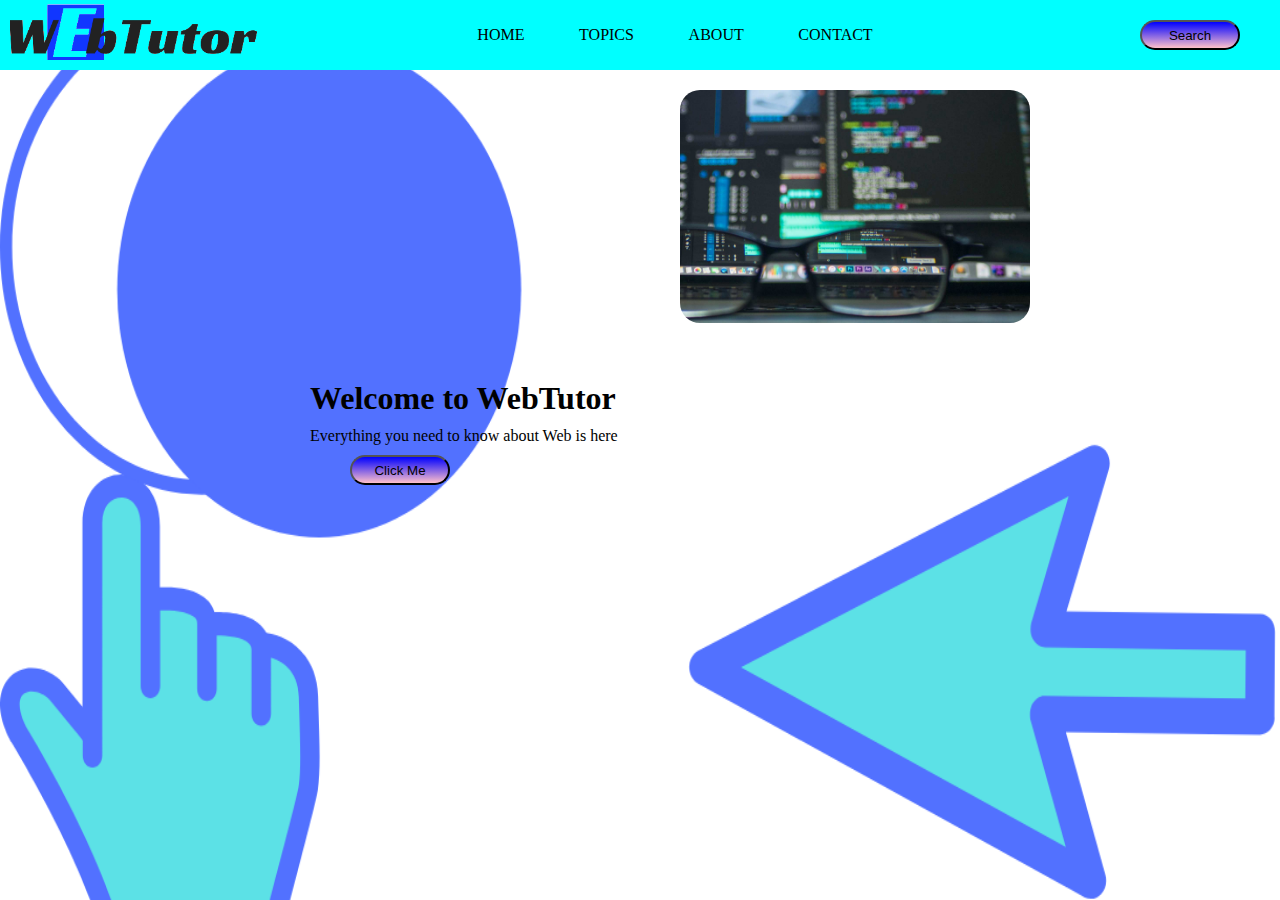
<file: index.html>
<!DOCTYPE html>
<html>
  <head>
    <meta charset="utf-8" />
    <meta http-equiv="X-UA-Compatible" content="IE=edge" />
    <title>Web Tutor</title>
    <meta name="description" content="" />
    <meta name="viewport" content="width=device-width, initial-scale=1" />
    <link rel="stylesheet" href="css/style.css" />
  </head>
  <body>
    <header>
      <div class="maincontainer">
        <div class="logo">
          <img src="images/2.png" alt="logo" width="250px" height="80px" />
        </div>
        <nav>
          <a href="#">home</a>
          <a href="topics.html">topics</a>
          <a href="about.html">about</a>
          <a href="contact.html">contact</a>
        </nav>
        <div class="search">
          <button>Search</button>
        </div>
      </div>
      <main>
        <section class="left-sec">
          <h1>Welcome to WebTutor</h1>
          <p>Everything you need to know about Web is here</p>
          <button>Click Me</button>
        </section>
        <section class="right-sec">
          <figure>
            <img
              src="images/4.jpg"
              alt="glasses on laptop"
              width="350px"
              height="=250px"
            />
          </figure>
        </section>
      </main>
    </header>
    <div class="mainbody"></div>
  </body>
</html>
</file>
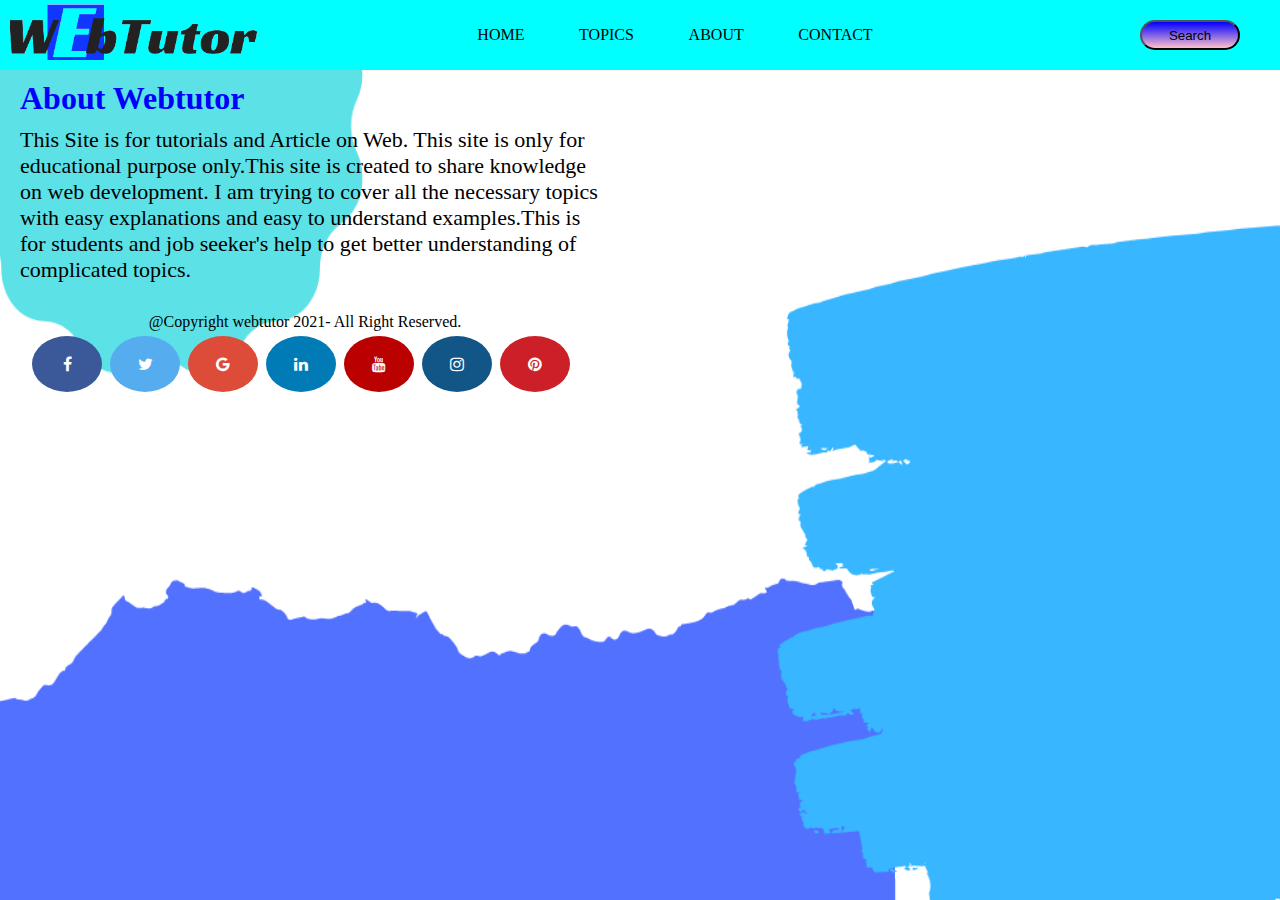
<file: about.html>
<!DOCTYPE html>
<html>
  <head>
    <meta charset="utf-8" />
    <meta http-equiv="X-UA-Compatible" content="IE=edge" />
    <title>Web Tutor</title>
    <meta name="description" content="" />
    <meta name="viewport" content="width=device-width, initial-scale=1" />
  </head>
  <!-- <link rel="stylesheet" href="css/other.css" /> -->
  <link rel="stylesheet" href="css/style.css" />
  <link
    rel="stylesheet"
    href="https://cdnjs.cloudflare.com/ajax/libs/font-awesome/4.7.0/css/font-awesome.min.css"
  />
  <body>
    <div class="container">
      <div class="maincontainer">
        <div class="logo">
          <img src="images/2.png" alt="logo" width="250px" height="80px" />
        </div>
        <nav>
          <a href="index.html">home</a>
          <a href="topics.html">topics</a>
          <a href="#">about</a>
          <a href="contact.html">contact</a>
        </nav>
        <div class="search">
          <button>Search</button>
        </div>
      </div>
      <div class="about">
        <h1>About Webtutor</h1>
        <p>
          This Site is for tutorials and Article on Web. This site is only for
          educational purpose only.This site is created to share knowledge on
          web development. I am trying to cover all the necessary topics with
          easy explanations and easy to understand examples.This is for students
          and job seeker's help to get better understanding of complicated
          topics.
        </p>
      </div>
      <footer>
        <div id="copyright">@Copyright webtutor 2021- All Right Reserved.</div>
        <a href="#" class="fa fa-facebook"></a>
        <a href="#" class="fa fa-twitter"></a>
        <a href="#" class="fa fa-google"></a>
        <a href="#" class="fa fa-linkedin"></a>
        <a href="#" class="fa fa-youtube"></a>
        <a href="#" class="fa fa-instagram"></a>
        <a href="#" class="fa fa-pinterest"></a>
      </footer>
    </div>
  </body>
</html>
</file>
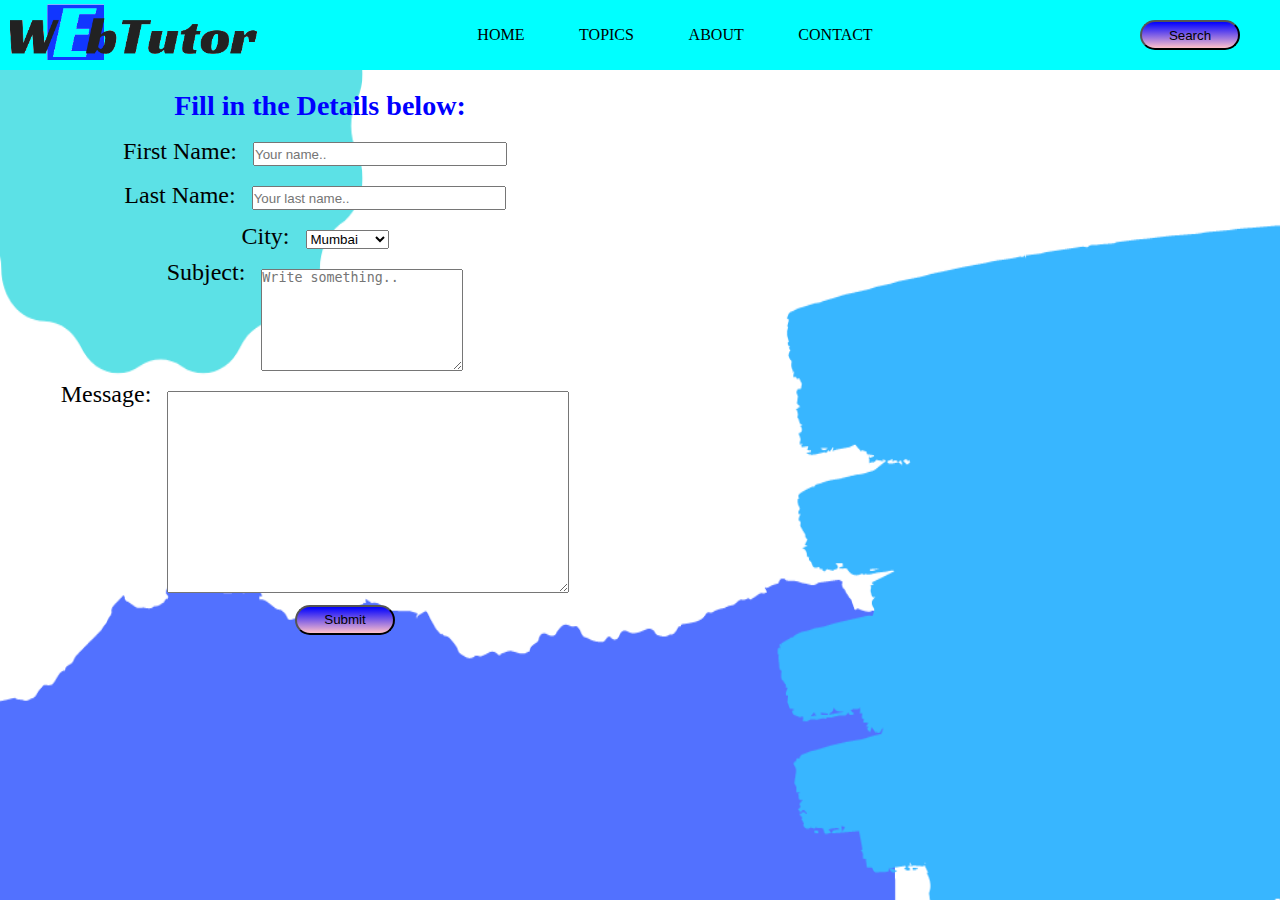
<file: contact.html>
<!DOCTYPE html>
<html>
  <head>
    <meta charset="utf-8" />
    <meta http-equiv="X-UA-Compatible" content="IE=edge" />
    <title>Web Tutor</title>
    <meta name="description" content="" />
    <meta name="viewport" content="width=device-width, initial-scale=1" />
  </head>
  <!-- <link rel="stylesheet" href="css/other.css" /> -->
  <link rel="stylesheet" href="css/style.css" />
  <body>
    <div class="container">
      <div class="maincontainer">
        <div class="logo">
          <img src="images/2.png" alt="logo" width="250px" height="80px" />
        </div>
        <nav>
          <a href="index.html">home</a>
          <a href="topics.html">topics</a>
          <a href="about.html">about</a>
          <a href="#">contact</a>
        </nav>
        <div class="search">
          <button>Search</button>
        </div>
      </div>

      <form class="form">
        <h3 class="heading">Fill in the Details below:</h3>
        <label for="fname">First Name:</label>
        <input
          type="text"
          id="fname"
          name="firstname"
          placeholder="Your name.."
        /><br />

        <label for="lname">Last Name:</label>
        <input
          type="text"
          id="lname"
          name="lastname"
          placeholder="Your last name.."
        /><br />

        <label for="city">City:</label>
        <select id="city" name="city">
          <option value="australia">Mumbai</option>
          <option value="canada">Delhi</option>
          <option value="usa">Bangalore</option></select
        ><br />

        <label for="subject">Subject:</label>
        <textarea
          id="subject"
          name="subject"
          placeholder="Write something.."
        ></textarea
        ><br />
        <label for="message">Message:</label>
        <textarea id="msg"></textarea>
        <div class="left-sec">
          <button>Submit</button>
        </div>
      </form>
    </div>
  </body>
</html>
</file>
<file: css/style.css>
* {
    margin: 0;
    padding: 0;

}

.topics-bg{
    width:100%;
    height:100vh;
    background-image: linear-gradient(to left, rgba(0, 0, 255, 0.719), rgb(192, 227, 255));
    background-repeat: no-repeat;
    background-size: 100% 100%;
}
header{
    width:100%;
    height:100vh;
    background-image: url('../images/3.png');
    background-repeat: no-repeat;
    background-size: 100% 100%;
}
.maincontainer{
    width:100%;
    height:70px;
display: flex;
justify-content: space-between;
align-items: center;
background-color: aqua;
}
.maincontainer nav{
    width: 450px;
  display: flex;
  justify-content: space-around;
  align-items: center;
}
.maincontainer nav a{
text-decoration: none;
text-transform: uppercase;
color:black
}
.maincontainer .logo{
    margin-left: 10px;
}
.maincontainer .search button{
 margin-right:40px;
 align-items: center;
 width:100px;
 height: 30px;
 background-image:linear-gradient(blue, pink);
 border-radius: 20px;
}
main{
     width:100%;
     display: flex;
     justify-content: space-between;
     
}
main .left-sec{
    padding-top: 300px;
    margin-left: 100px;
padding-left: 200px;
}
main .right-sec{
     margin-top:20px;
    margin-right: 250px;
}
.left-sec h1{
margin:10px;
}
.left-sec p{
    margin: 10px;
}
.left-sec button{
     width:100px;
     height: 30px;
     background-image:linear-gradient(blue, pink);
     border-radius: 20px;
     margin-left:50px;
}
.right-sec  figure img{
   padding:0px;
   margin:0px;
    border-radius: 20px;
}

a:hover {
    text-shadow: 2px 2px blue;
}
.container {
    width: 100%;
    height: 100vh;
    background-image: url('../images/about.png');
    background-repeat: no-repeat;
    background-size: 100% 100%;
}

.form {
    font-size: 24px;
    font-weight: 500;
    width: 600px;
    text-align: center;
    display: block;
    justify-content: center;
    margin: 20px;
}

.form>h3 {
    margin: 10px;
    color: blue
}

.form>#subject {
    margin: 10px;
    height: 100px;
    width: 200px;
    vertical-align: top;
}

.form>#msg {
    margin: 10px;
    height: 200px;
    width: 400px;
    vertical-align: top;
}

.form>#city {
    margin: 10px;
}

#lname,
#fname {
    margin: 10px;
    width: 250px;
    height: 20px;
}

button {
    width: 100px;
    height: 30px;
    background-image: linear-gradient(blue, pink);
    border-radius: 20px;
    margin-left: 50px;
}

.fa {
    padding: 20px;
    font-size: 30px;
    width: 30px;
    text-align: center;
    text-decoration: none;
    margin: 5px 2px;
    border-radius: 50%;
}

.fa:hover {
    opacity: 0.7;
}

.fa-facebook {
    background: #3B5998;
    color: white;
}

.fa-twitter {
    background: #55ACEE;
    color: white;
}

.fa-google {
    background: #dd4b39;
    color: white;
}

.fa-linkedin {
    background: #007bb5;
    color: white;
}

.fa-youtube {
    background: #bb0000;
    color: white;
}

.fa-instagram {
    background: #125688;
    color: white;
}

.fa-pinterest {
    background: #cb2027;
    color: white;
}

.about {
    margin: 10px;
    display: block;
    width: 600px;
}

.about h1 {
    color: blue;
    margin: 10px
}

.about p {
    font-size: 22px;
    margin: 10px
}

footer {
    width: 550px;
    display: block;
    margin: 30px;
}

footer #copyright {
    text-align: center;
    width: 550px;
}

.topics-bg {
    width: 100%;
    height: 100vh;
    background-image: linear-gradient(to left, rgba(0, 0, 255, 0.719), rgb(192, 227, 255));
    background-repeat: no-repeat;
    background-size: 100% 100%;
}
</file>
<file: css/other.css>
.container {
    width: 100%;
    height: 100vh;
    background-image: url('../images/about.png');
    background-repeat: no-repeat;
    background-size: 100% 100%;
}
.form {
    font-size: 24px;
    font-weight: 500;
    width: 600px;
    text-align: center;
    display: block;
    justify-content: center;
    margin: 20px;
}

.form>h3 {
    margin: 10px;
    color: blue
}

.form>#subject {
    margin: 10px;
    height: 100px;
    width: 200px;
    vertical-align: top;
}

.form>#msg {
    margin: 10px;
    height: 200px;
    width: 400px;
    vertical-align: top;
}

.form>#city {
    margin: 10px;
}
#lname,
#fname {
    margin: 10px;
    width: 250px;
    height: 20px;
}
button{
       width:100px;
       height: 30px;
       background-image:linear-gradient(blue, pink);
       border-radius: 20px;
       margin-left:50px;
}
.fa {
    padding: 20px;
    font-size: 30px;
    width: 30px;
    text-align: center;
    text-decoration: none;
    margin: 5px 2px;
    border-radius: 50%;
}

.fa:hover {
    opacity: 0.7;
}

.fa-facebook {
    background: #3B5998;
    color: white;
}

.fa-twitter {
    background: #55ACEE;
    color: white;
}

.fa-google {
    background: #dd4b39;
    color: white;
}

.fa-linkedin {
    background: #007bb5;
    color: white;
}

.fa-youtube {
    background: #bb0000;
    color: white;
}

.fa-instagram {
    background: #125688;
    color: white;
}

.fa-pinterest {
    background: #cb2027;
    color: white;
}

.about {
    margin: 10px;
    display: block;
    width: 600px;
}

.about h1 {
    color: blue;
    margin: 10px
}

.about p {
    font-size: 22px;
    margin: 10px
}

footer {
    width: 550px;
    display: block;
    margin: 30px;
}

footer #copyright {
    text-align: center;
    width: 550px;
}
.topics-bg {
    width: 100%;
    height: 100vh;
    background-image: linear-gradient(to left, rgba(0, 0, 255, 0.719), rgb(192, 227, 255));
    background-repeat: no-repeat;
    background-size: 100% 100%;
}
</file>
